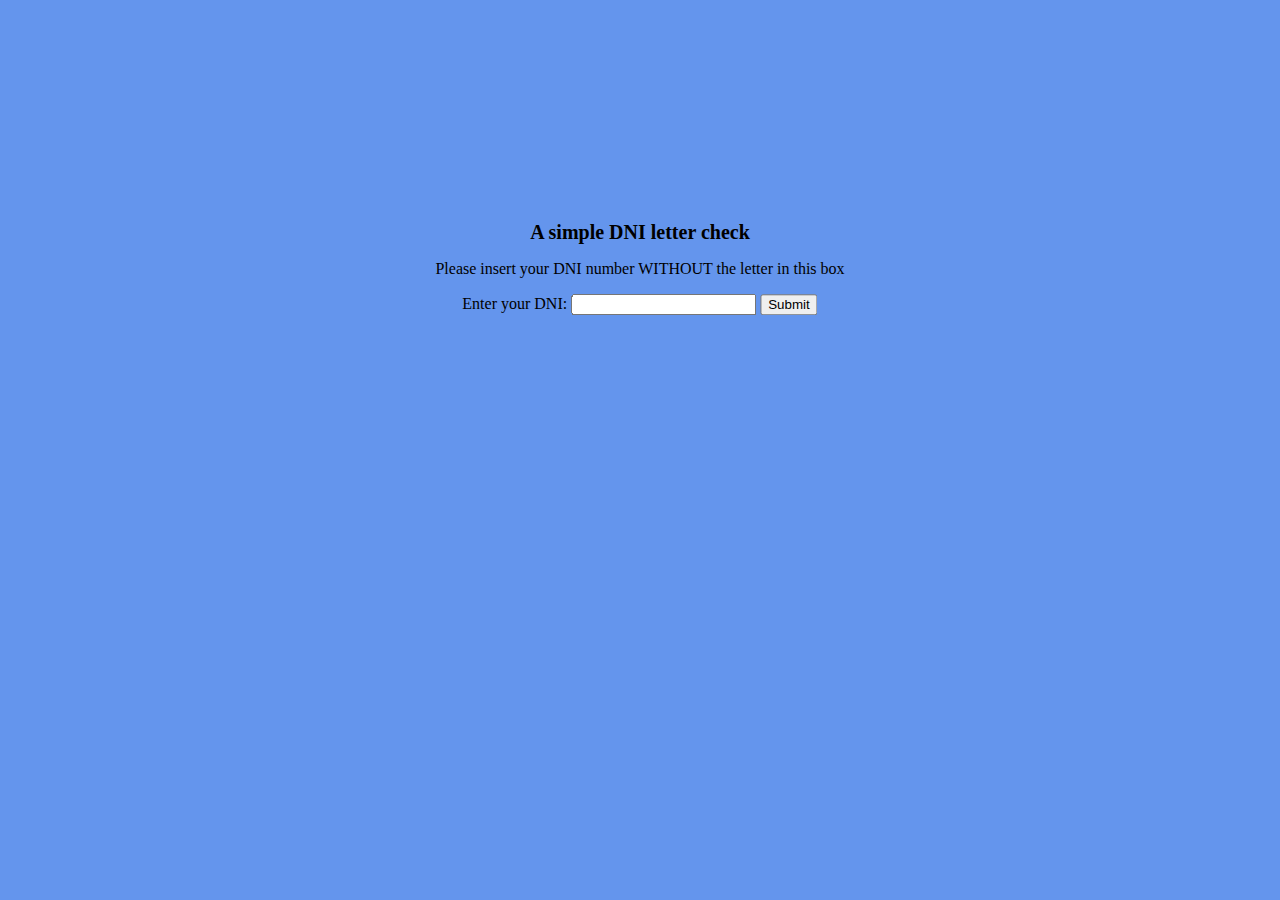
<file: src/com/dnigen/index.html>
<!DOCTYPE html>
<html lang="en">
<head>
    <link rel="stylesheet" href="index.css">
    <meta charset="UTF-8">
    <title>DNI Calculator</title>
    <h1> A simple DNI letter check</h1>
    <p> Please insert your DNI number WITHOUT the letter in this box </p>
    <form>
        <label for="dni">Enter your DNI:</label>

        <input type="dni" id="dni" name="dni">
        <input type="submit" value="Submit">

        <p> </p>
    </form>
</head>
<body>

</body>
</html>
</file>
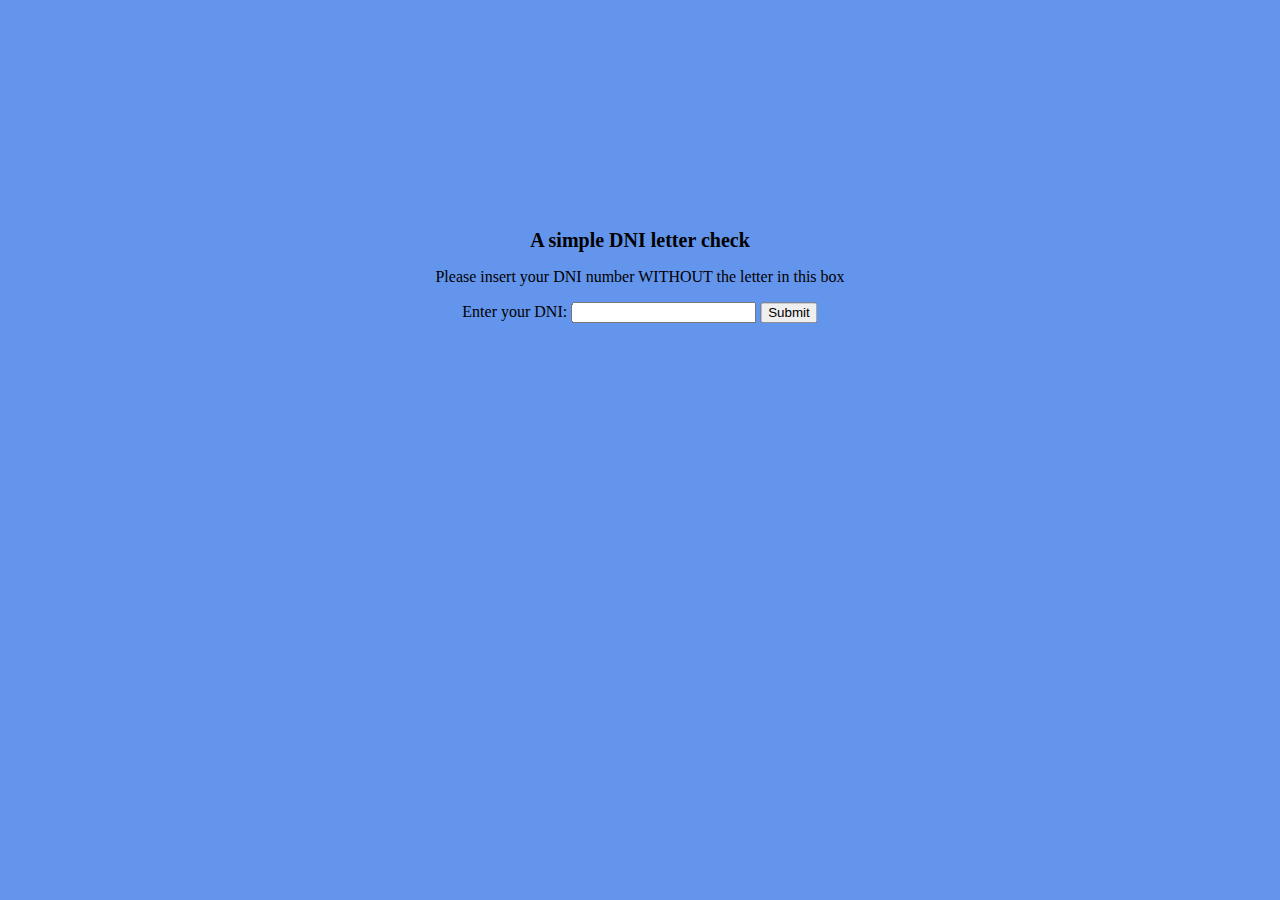
<file: out/production/untitled/com/dnigen/index.html>
<!DOCTYPE html>
<html lang="en">
<head>
    <link rel="stylesheet" href="index.css">
    <meta charset="UTF-8">
    <title>DNI Calculator</title>
    <h1> A simple DNI letter check</h1>
    <p> Please insert your DNI number WITHOUT the letter in this box </p>
    <form>
        <label for="dni">Enter your DNI:</label>

        <input type="dni" id="dni" name="dni">
        <input type="submit" value="Submit">

    </form>
</head>
<body>

</body>
</html>
</file>
<file: src/com/dnigen/index.css>
body{
background-color: cornflowerblue;
    text-align: center;
    margin: 0;
    position: absolute;
    top: 30%;
    left: 50%;
    -ms-transform: translate(-50%, -50%);
    transform: translate(-50%, -50%);
}

h1 {
    font-size: 20px;
    font-family: "Arial Black";
}

.content{
    margin: auto;
}
</file>
<file: out/production/untitled/com/dnigen/index.css>
body{
background-color: cornflowerblue;
    text-align: center;
    margin: 0;
    position: absolute;
    top: 30%;
    left: 50%;
    -ms-transform: translate(-50%, -50%);
    transform: translate(-50%, -50%);
}

h1 {
    font-size: 20px;
    font-family: "Arial Black";
}

.content{
    margin: auto;
}
</file>
